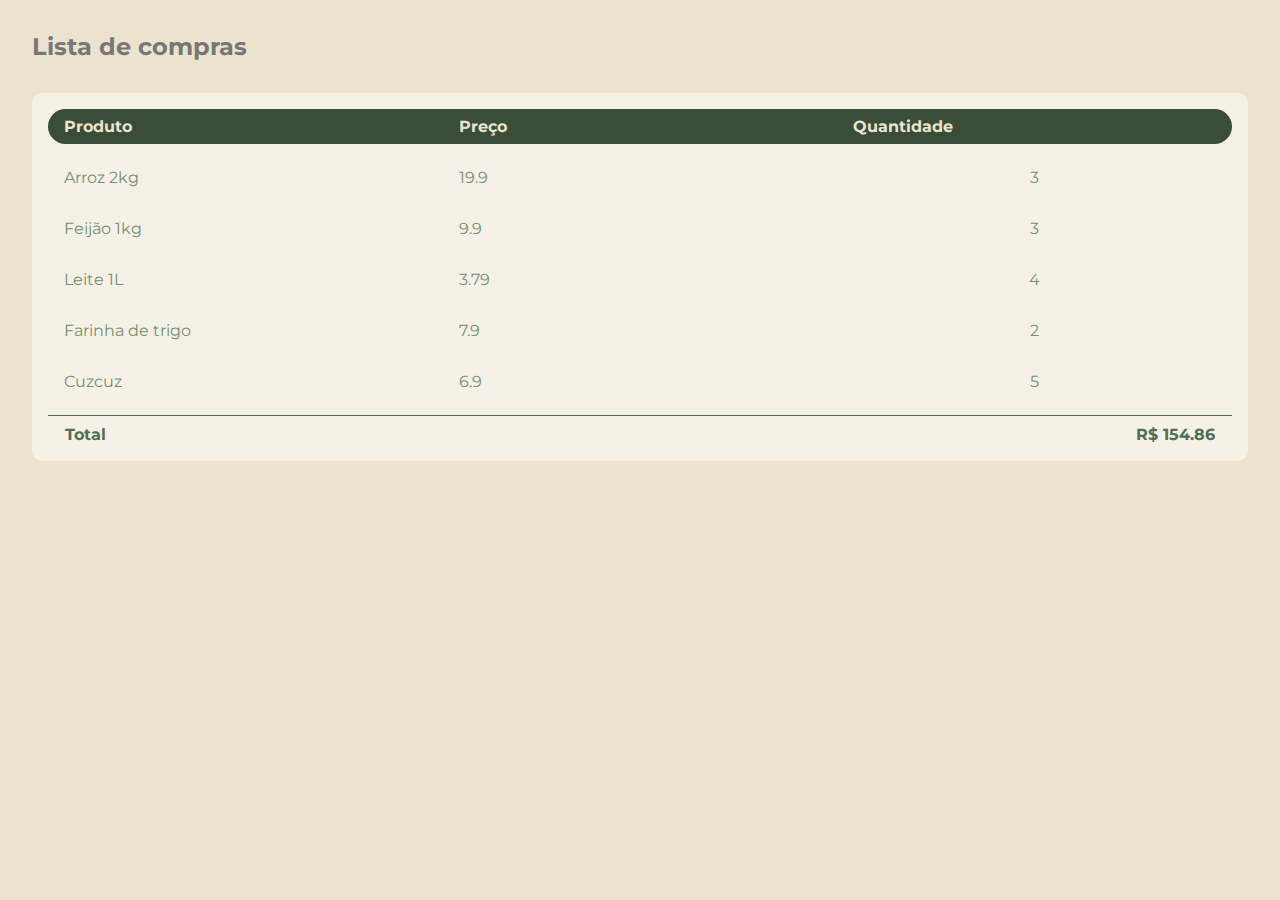
<file: exercicios-javascript-html-css/higher-order-functions/reduce-ex1/index.html>
<!DOCTYPE html>
<html lang="pt-br">
<head>
    <meta charset="UTF-8">
<meta name="viewport" content="width=device-width, initial-scale=1.0">
    <link rel="stylesheet" href="css/style.css">
    <title>Reduce ex1</title>
</head>
<body>
    <header>
        <h2>Lista de compras</h2>
    </header>
    <main>
        <table id="tabela"></table>
    </main>
    <script src="js/main.js"></script>
</body>
</html>
</file>
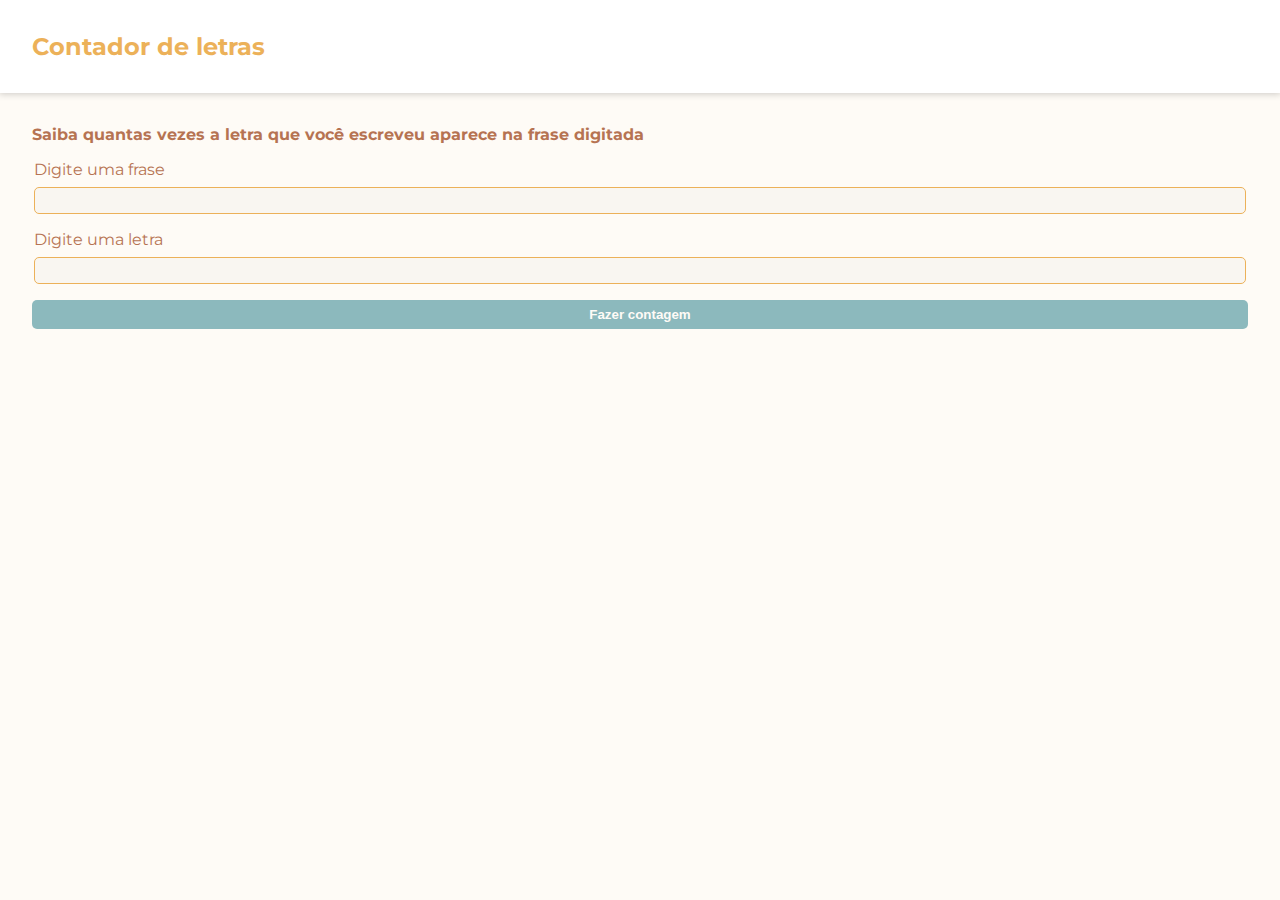
<file: exercicios-javascript-html-css/higher-order-functions/reduce-ex2/index.html>
<!DOCTYPE html>
<html lang="en">
<head>
    <meta charset="UTF-8">
    <meta name="viewport" content="width=device-width, initial-scale=1.0">
    <title>Reduce-ex2</title>
    <link rel="stylesheet" href="css/style.css">
</head>
<body>
    <header>
        <h2>Contador de letras</h2>
    </header>
    <main>
        <h4>Saiba quantas vezes a letra que você escreveu aparece na frase digitada</h4>
        <form action="" id="form">
            <fieldset>
                <label for="frase">Digite uma frase</label>
                <input type="text" id="frase">
            </fieldset>
            <fieldset> 
                <label for="letra">Digite uma letra</label>
                <input type="text" id="letra">
            </fieldset>
            <button type="submit">Fazer contagem</button>
        </form>
        <section id="result"></section>
    </main>    
    <script src="./js/index.js"></script>
</body>
</html>
</file>
<file: exercicios-javascript-html-css/higher-order-functions/reduce-ex1/css/style.css>
@import url('https://fonts.googleapis.com/css2?family=Inter:wght@300;400;500;600;700&family=Montserrat:ital,wght@0,100..900;1,100..900&family=Roboto:wght@100;400;500;700;900&display=swap');

:root{
    /*PALETA DE CORES*/
    --green-20: #3A4D39;
    --green-40: #4F6F52;
    --green-60: #739072;
    --beige-70: #ECE3CE;
    --gray-30:  #777777;
}

body{

    padding: 0;
    margin: 0;
    box-sizing: border-box;
    font-family: 'Montserrat', sans-serif;
    background-color: var(--beige-70);
}

h1,h2,h3,h4,h5,h6,p{

    margin: 0;
}

header{

    padding: 2rem;

    h2{
        color: var(--gray-30);
    }
}


main, table{

    display: flex;
    flex-direction: column;
}

tr{

    display: flex;
    flex-direction: row;
    width: calc(100vw - padding);

    align-items: center;
    justify-content: space-between;
}

main{

    width: calc(100vw - padding);
    padding: 0 2rem;

    table{

        padding: 1rem;
        border-radius: 10px;

        background-color: rgba(255,255,255,.5);

        thead {

            tr{ 

                background-color: var(--green-20);
                border-radius: 100px;

                th{
                    width: 100%;
                    text-align: left;

                    color: var(--beige-70);
                    padding: .5rem 1rem;
                }
            }
        }

        tbody{

            tr{
                margin: 1rem 0;

                td{

                    padding: .5rem 1rem;
                    width: 100%;

                    color: var(--green-60);
                }

                td:nth-child(3){
                    text-align: center;
                }
            }
        }

        tfoot{

            tr{
                border-top: 1px solid var(--green-40); 
                padding: .5rem 1rem 0;

                td{
                    color: var(--green-40);
                }
            }
        }
    }
}
</file>
<file: exercicios-javascript-html-css/higher-order-functions/reduce-ex2/css/style.css>
@import url('https://fonts.googleapis.com/css2?family=Inter:wght@300;400;500;600;700&family=Montserrat:ital,wght@0,100..900;1,100..900&family=Roboto:wght@100;400;500;700;900&display=swap');

:root{
    /*PALETA DE CORES*/
    --teal-70:      #8CB9BD;
    --white-60:     #FEFBF6;
    --orange-60:    #ECB159;
    --brown-50:     #B67352;
}

body{

    padding: 0;
    margin: 0;
    box-sizing: border-box;

    background-color: var(--white-60);
    color: var(--brown-50);
    font-family: 'Montserrat', sans-serif;
}

h1,h2,h3{
    /*CORES DO TÍTULO*/
    color: var(--orange-60);
    /*SET MARGIN*/
    margin: 0;
}

h4,h5,h6{
    /*CORES DO SUBTÍTULO*/
    color: var(--brown-50);
    /*SET MARGIN*/
    margin: 0;
}

main, header, section{
    /*ESPAÇAMENTOS DA TELA*/
    padding: 2rem;
}

header{

    background-color: white;
    box-shadow: 0px 0px 7px 1px rgba(0,0,0,.2);
}

main, main > form{

    display: flex;
    flex-direction: column;
    gap: 1rem;
}

main{

    form{
        
        fieldset{

            display: flex;
            flex-direction: column;
            gap: .5rem;
            padding: 0;
            
            border: none;

            input{

                padding: 5px;
                width: calc(100% - padding);

                color: var(--brown-50);
                background-color: rgba(0,0,0,.02);
                border: 1px solid var(--orange-60);
                border-radius: 5px;
            }
        }

        button{

            padding: 7px;

            color: var(--white-60);
            background-color: var(--teal-70);
            border: none;
            border-radius: 5px;
            font-weight: 600;
        }
    }

    section{

        margin: 0 auto;
        
        p{
            padding: 5px;
            width: max-content;

            color: rgba(0,0,0,.3);
            background-color: rgba(140, 185, 189, .6);
            border-radius: 5px;
            font-weight: 600;
        }
    }
}
</file>
